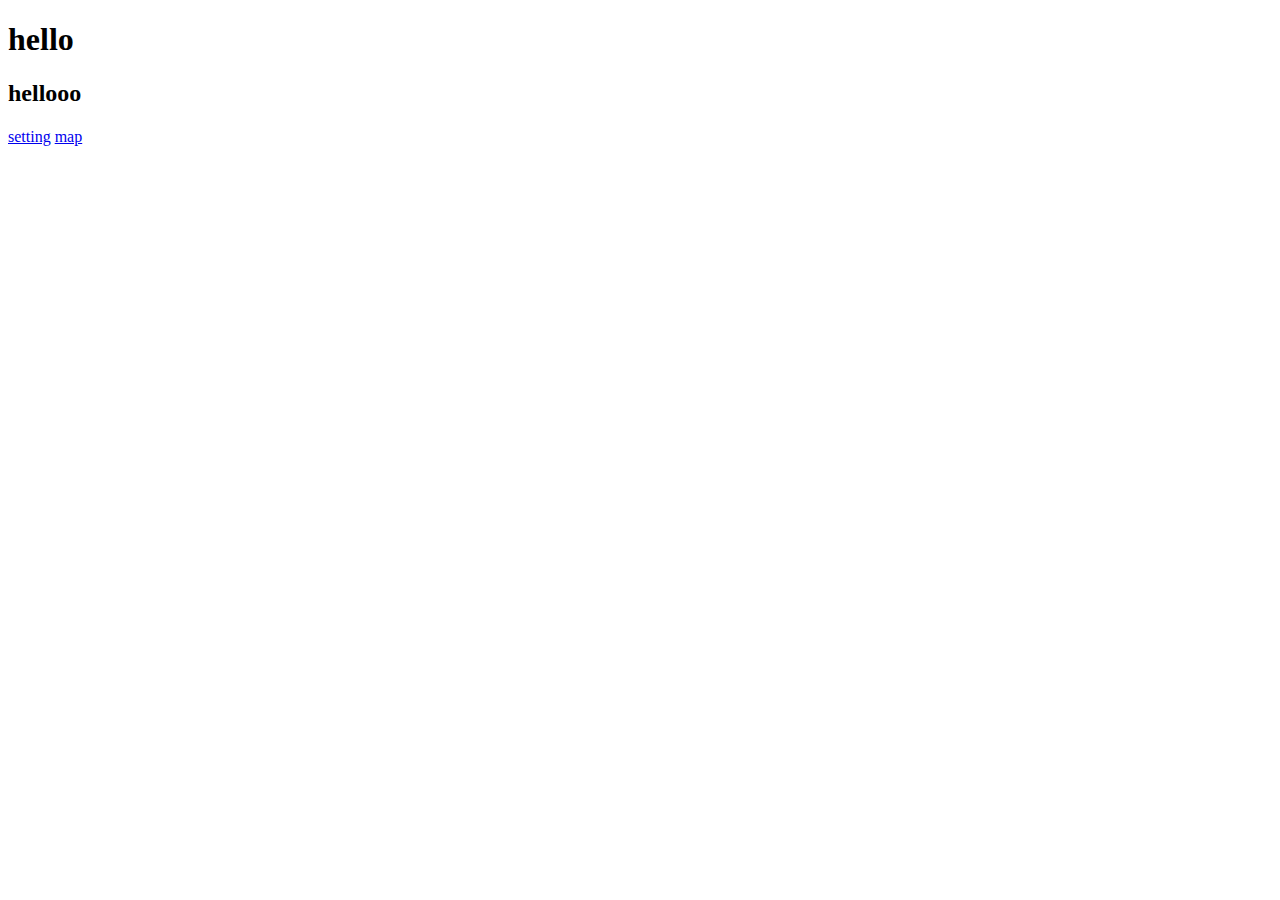
<file: index.html>
<!DOCTYPE html>
<html lang="en">
<head>
    <meta charset="UTF-8">
    <meta http-equiv="X-UA-Compatible" content="IE=edge">
    <meta name="viewport" content="width=device-width, initial-scale=1.0">
    <title>Document</title>
</head>
<body onload="init()">
    <h1>hello</h1>
    <h2>hellooo</h2>
    <h1 class="user-birthday"></h1>
    <a href="user-setting.html" target="_blank">setting</a>
    <a href="map.html" target="_blank">map</a>

    <script src="js/storage-service.js"></script>
    <script src="js/user-service.js"></script>
    <script src="js/index-controler.js"></script>
</body>
</html>
</file>
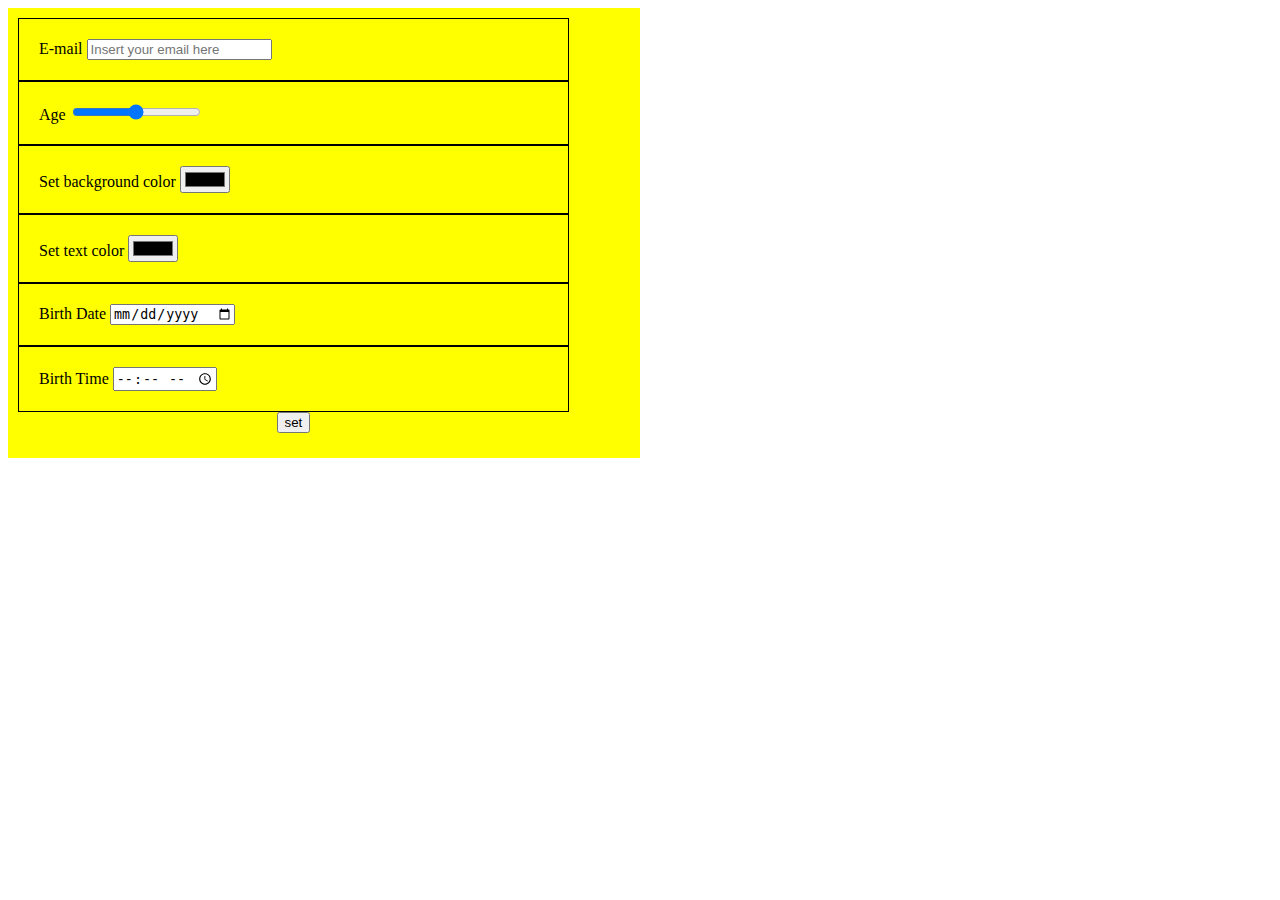
<file: user-setting.html>
<!DOCTYPE html>
<html lang="en">

<head>
    <meta charset="UTF-8">
    <meta http-equiv="X-UA-Compatible" content="IE=edge">
    <meta name="viewport" content="width=device-width, initial-scale=1.0">
    <title>Document</title>
    <link rel="stylesheet" href="css/user-setting.css">
</head>

<body onload="init()">

    <section class="form-setting">
        <form class="settings"onsubmit="onSet(event)">
            <label>E-mail
                <input type="email" name="email" placeholder="Insert your email here" required></label>
            <label>Age
                <input type="range" name="age" min="18" max="120" ></label>
            <label>Set background color
                <input type="color" name="bc-color" ></label>
            <label>Set text color
                <input type="color" name="txt-color" ></label>
            <label>Birth Date
                <input type="date" name="b-date" ></label>
            <label>Birth Time
                <input type="time" name="b-time" ></label>

            <button class="sumbit">set</button>
        </form>
    </section>


    <script src="js/storage-service.js"></script>
    <script src="js/user-service.js"></script>
    <script src="js/user-controler.js"></script>
</body>

</html>
</file>
<file: css/user-setting.css>
*{
    box-sizing: border-box;
}

.form-setting{
    width: 50%;
    height: 50vh;
    background-color: yellow;
    padding: 10px;

}
form{

    width:90% ;
    height: 90%;
    display: flex;
    flex-direction: column;
    /* justify-content: center; */
    align-items: center;
    justify-content: space-around;
}

form label{
    border: 1px black solid;
    padding: 20px;
    align-self: stretch;
}
</file>
